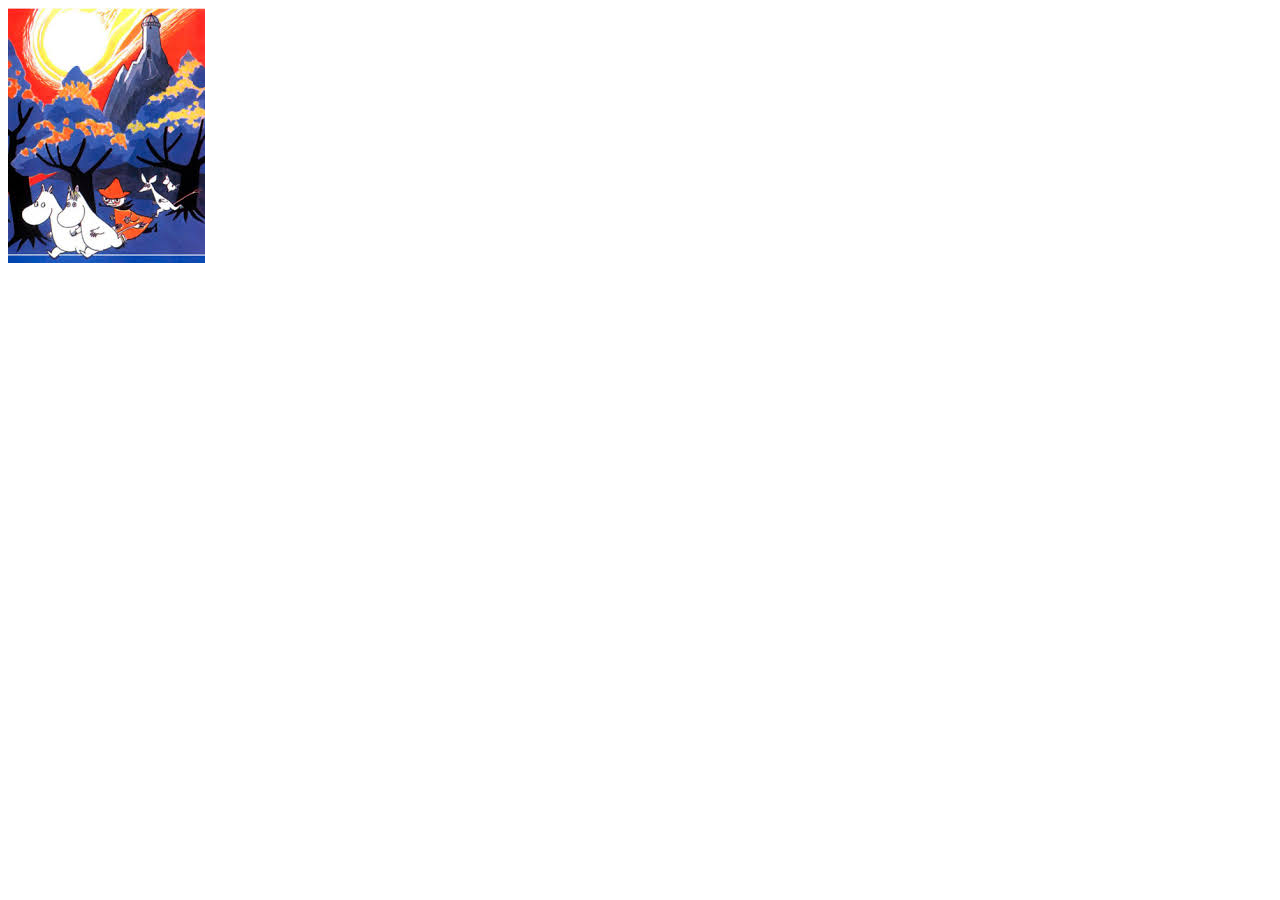
<file: index.html>
<!DOCTYPE html>
<html lang="en">
<head>
    <meta charset="UTF-8">
    <meta http-equiv="X-UA-Compatible" content="IE=edge">
    <meta name="viewport" content="width=device-width, initial-scale=1.0">
    <title>Document</title>
    <script src="./app.js"></script>  
</head>
<body>
    <img src="./images/images.jpg" alt="moomy">
</body>
</html>
</file>
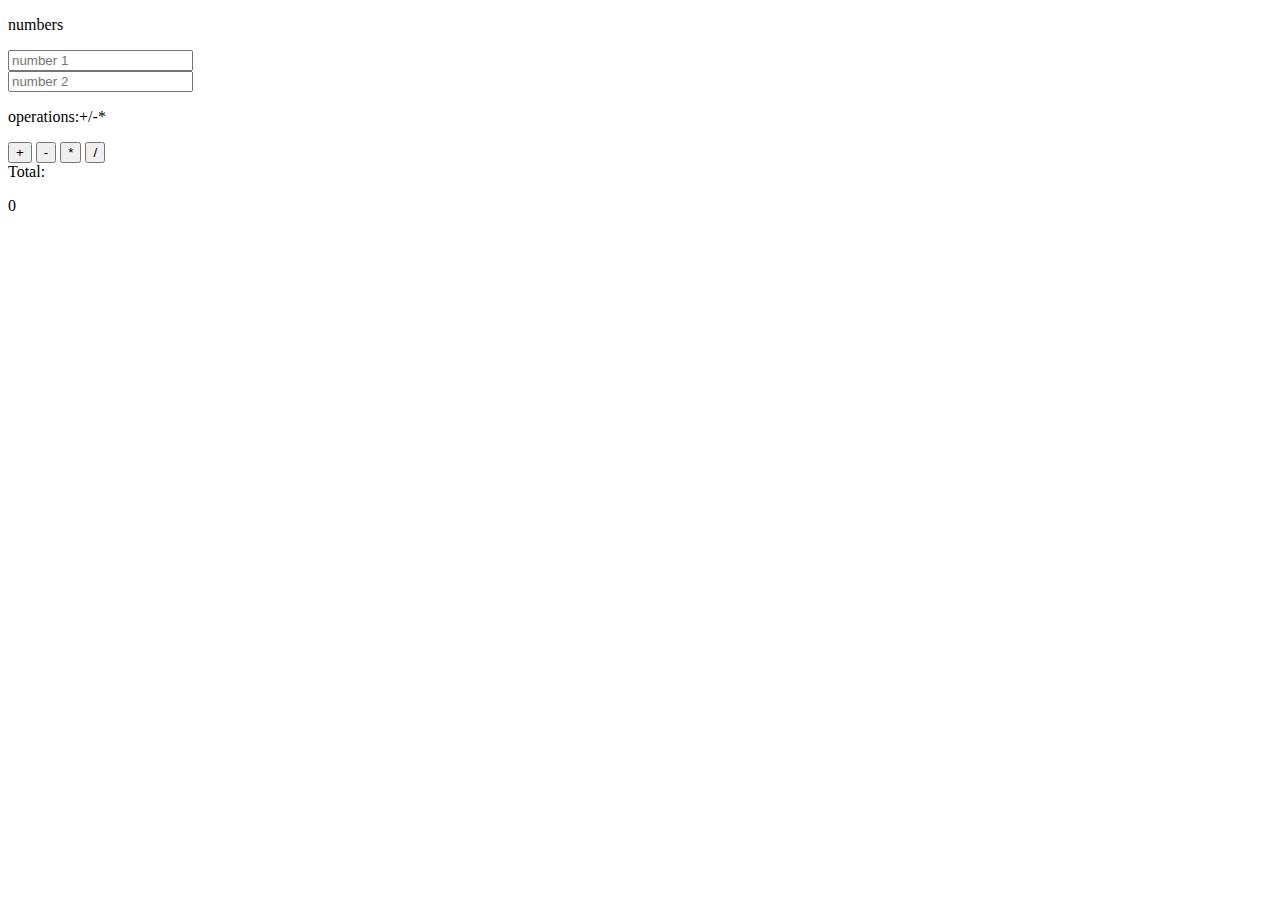
<file: 17-calc/index.html>
<!DOCTYPE html>
<html lang="en">
<head>
    <meta charset="UTF-8">
    <meta http-equiv="X-UA-Compatible" content="IE=edge">
    <meta name="viewport" content="width=device-width, initial-scale=1.0">
    <title>Calc</title>
</head>
<body>
    <div>
        <p>numbers</p>
        <input class="calc-input" id ="number1" type="number" placeholder="number 1">
    </br>
        <input class="calc-input" id ="number2" type="number" placeholder="number 2">    
    </div>
    <div>
        <p>operations:+/-*</p>
        <button class="calc-btn" id="plus"> + </button>    
        <button class="calc-btn" id="minus"> - </button>  
        <button class="calc-btn" id="multy"> * </button>  
        <button class="calc-btn" id="split"> / </button>  
    </div>
    
    <div>
      Total: <p id="total">0</p>   
    </div>
<script src="./index.js"></script>
</body>
</html>
</file>
